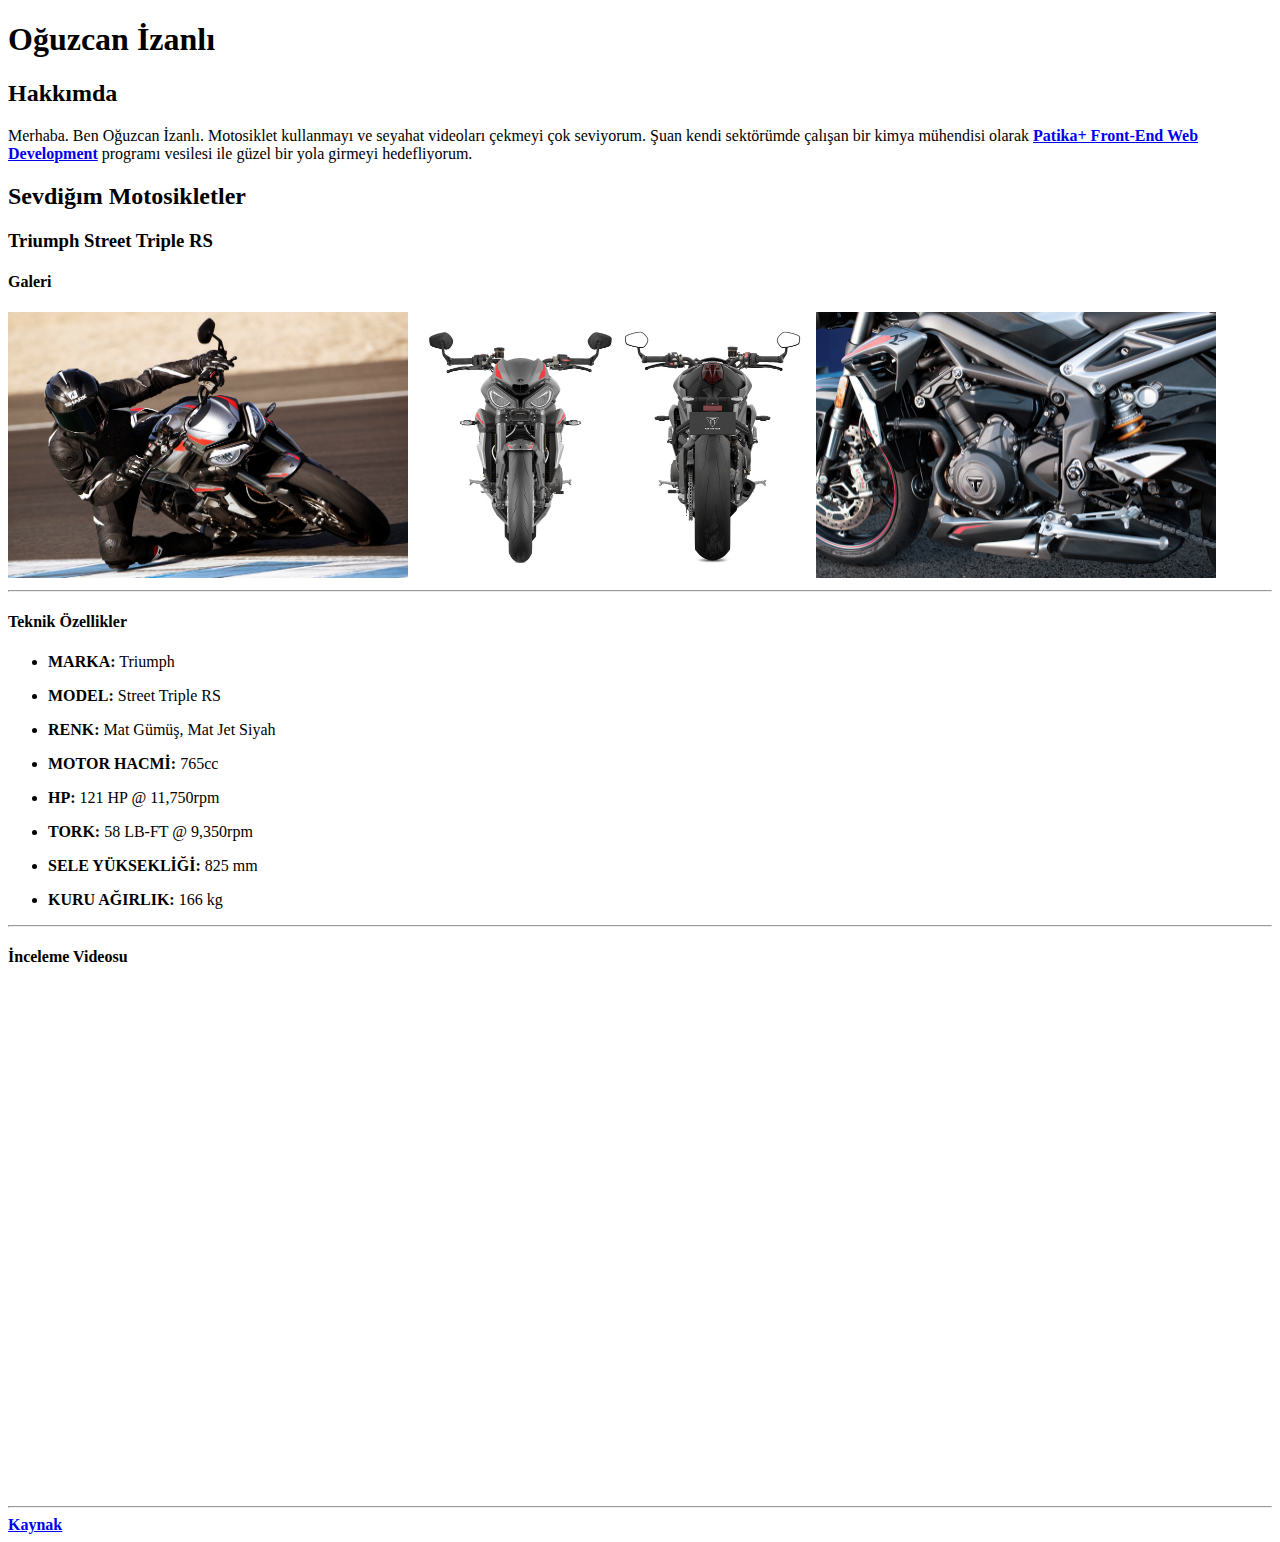
<file: HTML_Odev_1/index.html>
<!DOCTYPE html>
<html lang="tr">
    <head>
        <meta charset="UTF-8" />
        <meta http-equiv="X-UA-Compatible" content="IE=edge" />
        <meta name="viewport" content="width=device-width, initial-scale=1.0" />
        <title>HTML - İlk Web Sayfamızı Oluşturmak</title>
    </head>
    <!-- !+Enter tuş kombinasyonu ile dökümanın HTML dilinde olduğunu belirten talimat verildi. Daha sonra Ctrl+ö ile ilk yorum satırı oluşturuldu -->

    <body>
        <h1>Oğuzcan İzanlı</h1>
        <!-- <h1> ile adım ve soyadımı başlık olarak gösterdim. -->

        <h2>Hakkımda</h2>
        <!-- <h2> ile ilk alt başlık açıldı. -->

        <p>
            Merhaba. Ben Oğuzcan İzanlı. Motosiklet kullanmayı ve seyahat
            videoları çekmeyi çok seviyorum. Şuan kendi sektörümde çalışan bir
            kimya mühendisi olarak
            <a href="https://app.patika.dev"
                ><b>Patika+ Front-End Web Development</b></a
            >
            programı vesilesi ile güzel bir yola girmeyi hedefliyorum.
        </p>
        <!-- <p> etiketi ile paragraglar açıldı. Her <p> etiketinde yeni paragrafa geçildi. -->

        <h2>Sevdiğım Motosikletler</h2>
        <!-- Bu başlığı seçmemdeki sebep hem görsel, hem video hem de yazım olarak oluşturacağım ilk web sayfasında sık kullanılan HTML etiketlerini kullanabilmek. -->

        <h3>Triumph Street Triple RS</h3>

        <h4>Galeri</h4>
        <img
            width="400"
            height="266"
            src="images/ST-RS-1.jpg"
            alt="Street Triple RS"
        />
        <img
            width="400"
            height="266"
            src="images/ST-RS-2.jpg"
            alt="Street Triple RS"
        />
        <img
            width="400"
            height="266"
            src="images/ST-RS-3.jpg"
            alt="Street Triple RS"
        />
        <!-- img src ile ödev klasöründeki fotoğrafları ekledim. -->
        <hr />

        <h4>Teknik Özellikler</h4>
        <ul>
            <li>
                <p><b>MARKA:</b> Triumph</p>
            </li>
            <li>
                <p><b>MODEL:</b> Street Triple RS</p>
            </li>
            <li>
                <p><b>RENK:</b> Mat Gümüş, Mat Jet Siyah</p>
            </li>
            <li>
                <p><b>MOTOR HACMİ:</b> 765cc</p>
            </li>
            <li>
                <p><b>HP:</b> 121 HP @ 11,750rpm</p>
            </li>
            <li>
                <p><b>TORK:</b> 58 LB-FT @ 9,350rpm</p>
            </li>
            <li>
                <p><b>SELE YÜKSEKLİĞİ:</b> 825 mm</p>
            </li>
            <li>
                <p><b>KURU AĞIRLIK:</b> 166 kg</p>
            </li>
        </ul>
        <!-- <ul> ile sırasız liste oluşturup teknik özellikleri alt alta sıraladım. -->
        <hr />

        <h4>İnceleme Videosu</h4>
        <iframe
            width="901"
            height="507"
            src="https://www.youtube.com/embed/tuwhnWeQgpY"
            title="The New Triumph Street Triple RS Review and Insights"
            frameborder="0"
            allow="accelerometer; autoplay; clipboard-write; encrypted-media; gyroscope; picture-in-picture"
            allowfullscreen
        ></iframe>
        <!-- Youtube'dan yerleştirme kodunu kopyalayarak oluşturduğum siteye ekledim. -->

        <br />
        <!-- Kaynak site videonun yanında çıktığı için <br> etiketi alt satıra geçmesi için kullanıldı. -->

        <hr />
        <a href="https://korlas.com.tr"><b>Kaynak</b></a>
    </body>
</html>
</file>
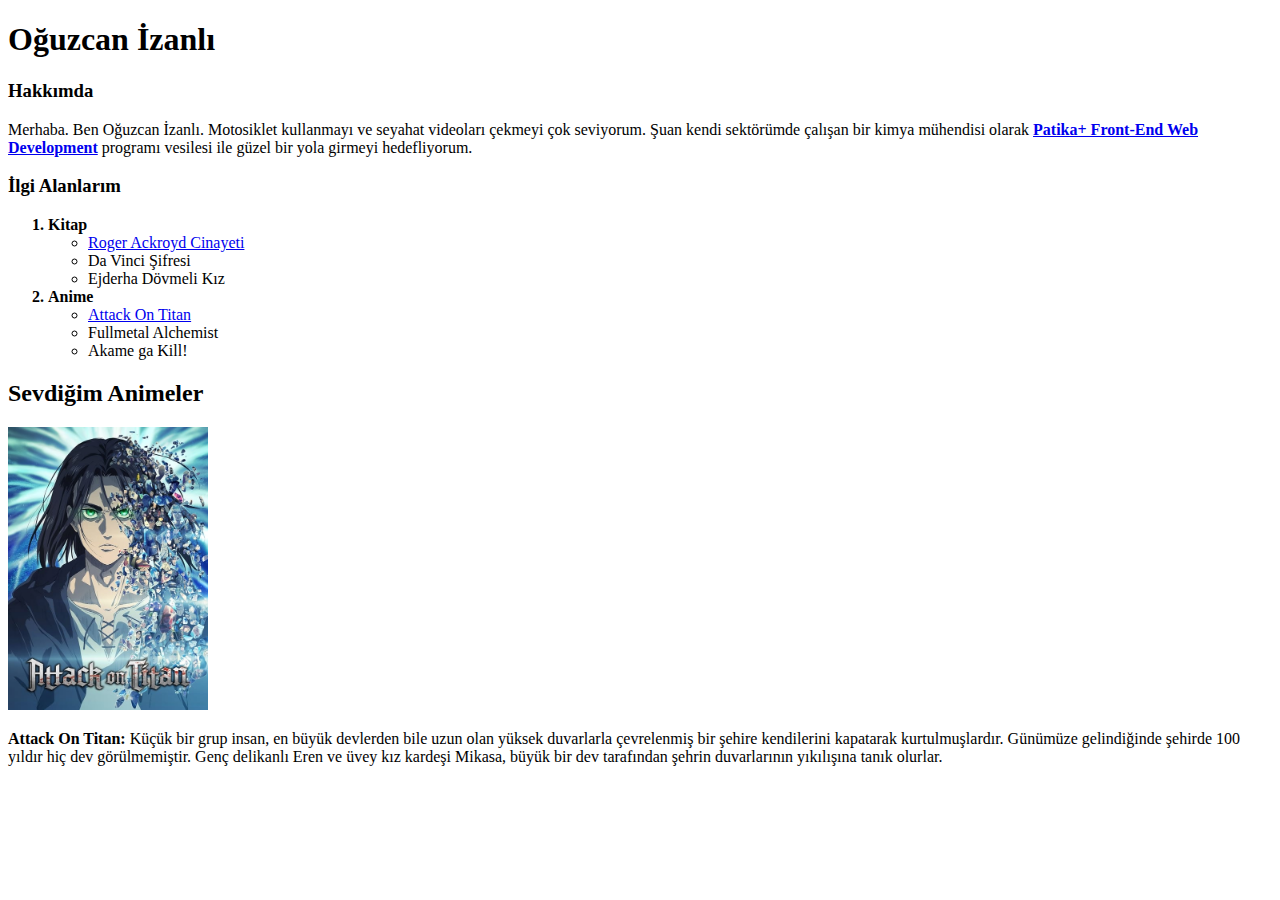
<file: HTML_Odev_2/index.html>
<!DOCTYPE html>
<html lang="tr">
    <head>
        <meta charset="UTF-8" />
        <meta http-equiv="X-UA-Compatible" content="IE=edge" />
        <meta name="viewport" content="width=device-width, initial-scale=1.0" />
        <title>HTML - Kişisel Sayfamızı Detaylandırmaya Devam Etmek</title>
    </head>

    <body>
        <h1>Oğuzcan İzanlı</h1>
        <h3>Hakkımda</h3>
        <p>
            Merhaba. Ben Oğuzcan İzanlı. Motosiklet kullanmayı ve seyahat
            videoları çekmeyi çok seviyorum. Şuan kendi sektörümde çalışan bir
            kimya mühendisi olarak
            <a href="https://app.patika.dev"
                ><b>Patika+ Front-End Web Development</b></a
            >
            programı vesilesi ile güzel bir yola girmeyi hedefliyorum.
        </p>

        <h3>İlgi Alanlarım</h3>

        <!-- ol>li+ul>li*3^li+ul>li*3 -->

        <ol>
            <b><li>Kitap</li></b>
            <ul>
                <li>
                    <a
                        href="https://www.goodreads.com/book/show/15705175-roger-ackroyd-cinayeti"
                        target="_blank"
                        >Roger Ackroyd Cinayeti</a
                    >
                </li>
                <li>Da Vinci Şifresi</li>
                <li>Ejderha Dövmeli Kız</li>
            </ul>
            <b><li>Anime</li></b>
            <ul>
                <li>
                    <a
                        href="https://www.imdb.com/title/tt2560140/"
                        target="_blank"
                        >Attack On Titan</a
                    >
                </li>
                <li>Fullmetal Alchemist</li>
                <li>Akame ga Kill!</li>
            </ul>
        </ol>

        <h2>Sevdiğim Animeler</h2>
        <img
            src="images/attack_on_titan.jpg"
            alt="Attack On Titan"
            width="200"
        />
        <p>
            <b>Attack On Titan:</b> Küçük bir grup insan, en büyük devlerden
            bile uzun olan yüksek duvarlarla çevrelenmiş bir şehire kendilerini
            kapatarak kurtulmuşlardır. Günümüze gelindiğinde şehirde 100 yıldır
            hiç dev görülmemiştir. Genç delikanlı Eren ve üvey kız kardeşi
            Mikasa, büyük bir dev tarafından şehrin duvarlarının yıkılışına
            tanık olurlar.
        </p>
    </body>
</html>
</file>
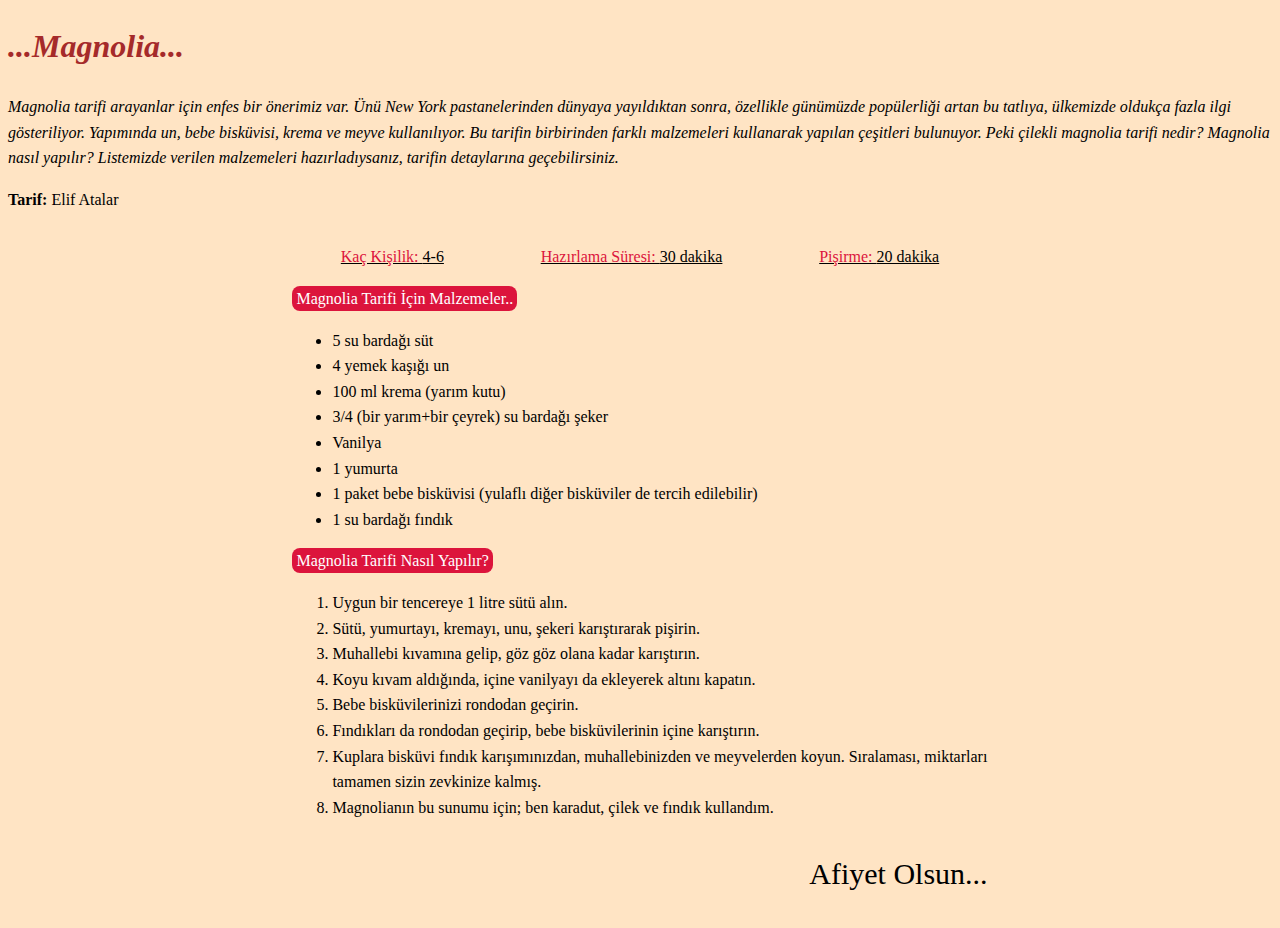
<file: HTML_Odev_3/index.html>
<!DOCTYPE html>
<html lang="tr">
    <head>
        <meta charset="UTF-8" />
        <meta name="viewport" content="width=device-width, initial-scale=1.0" />
        <title>Magnolia Tarifi</title>
        <link rel="stylesheet" href="/HTML_Odev_3/style.css" />
    </head>

    <body>
        <h1>...Magnolia...</h1>
        <p>
            <em>
                Magnolia tarifi arayanlar için enfes bir önerimiz var. Ünü New
                York pastanelerinden dünyaya yayıldıktan sonra, özellikle
                günümüzde popülerliği artan bu tatlıya, ülkemizde oldukça fazla
                ilgi gösteriliyor. Yapımında un, bebe bisküvisi, krema ve meyve
                kullanılıyor. Bu tarifin birbirinden farklı malzemeleri
                kullanarak yapılan çeşitleri bulunuyor. Peki çilekli magnolia
                tarifi nedir? Magnolia nasıl yapılır? Listemizde verilen
                malzemeleri hazırladıysanız, tarifin detaylarına geçebilirsiniz.
            </em>
        </p>
        <p><b>Tarif: </b>Elif Atalar</p>

        <div class="container">
            <div class="row">
                <p class="underline">
                    Kaç Kişilik: <span style="color: black">4-6</span>
                </p>
                <p class="underline">
                    Hazırlama Süresi:
                    <span style="color: black">30 dakika</span>
                </p>
                <p class="underline">
                    Pişirme: <span style="color: black">20 dakika</span>
                </p>
            </div>

            <div>
                <p class="title">Magnolia Tarifi İçin Malzemeler..</p>
                <ul>
                    <li>5 su bardağı süt</li>
                    <li>4 yemek kaşığı un</li>
                    <li>100 ml krema (yarım kutu)</li>
                    <li>3/4 (bir yarım+bir çeyrek) su bardağı şeker</li>
                    <li>Vanilya</li>
                    <li>1 yumurta</li>
                    <li>
                        1 paket bebe bisküvisi (yulaflı diğer bisküviler de
                        tercih edilebilir)
                    </li>
                    <li>1 su bardağı fındık</li>
                </ul>
                <p class="title">Magnolia Tarifi Nasıl Yapılır?</p>
                <ol>
                    <li>Uygun bir tencereye 1 litre sütü alın.</li>
                    <li>
                        Sütü, yumurtayı, kremayı, unu, şekeri karıştırarak
                        pişirin.
                    </li>
                    <li>
                        Muhallebi kıvamına gelip, göz göz olana kadar
                        karıştırın.
                    </li>
                    <li>
                        Koyu kıvam aldığında, içine vanilyayı da ekleyerek
                        altını kapatın.
                    </li>
                    <li>Bebe bisküvilerinizi rondodan geçirin.</li>
                    <li>
                        Fındıkları da rondodan geçirip, bebe bisküvilerinin
                        içine karıştırın.
                    </li>
                    <li>
                        Kuplara bisküvi fındık karışımınızdan, muhallebinizden
                        ve meyvelerden koyun. Sıralaması, miktarları tamamen
                        sizin zevkinize kalmış.
                    </li>
                    <li>
                        Magnolianın bu sunumu için; ben karadut, çilek ve fındık
                        kullandım.
                    </li>
                </ol>
            </div>
            <p class="ao">Afiyet Olsun...</p>
        </div>
    </body>
</html>
</file>
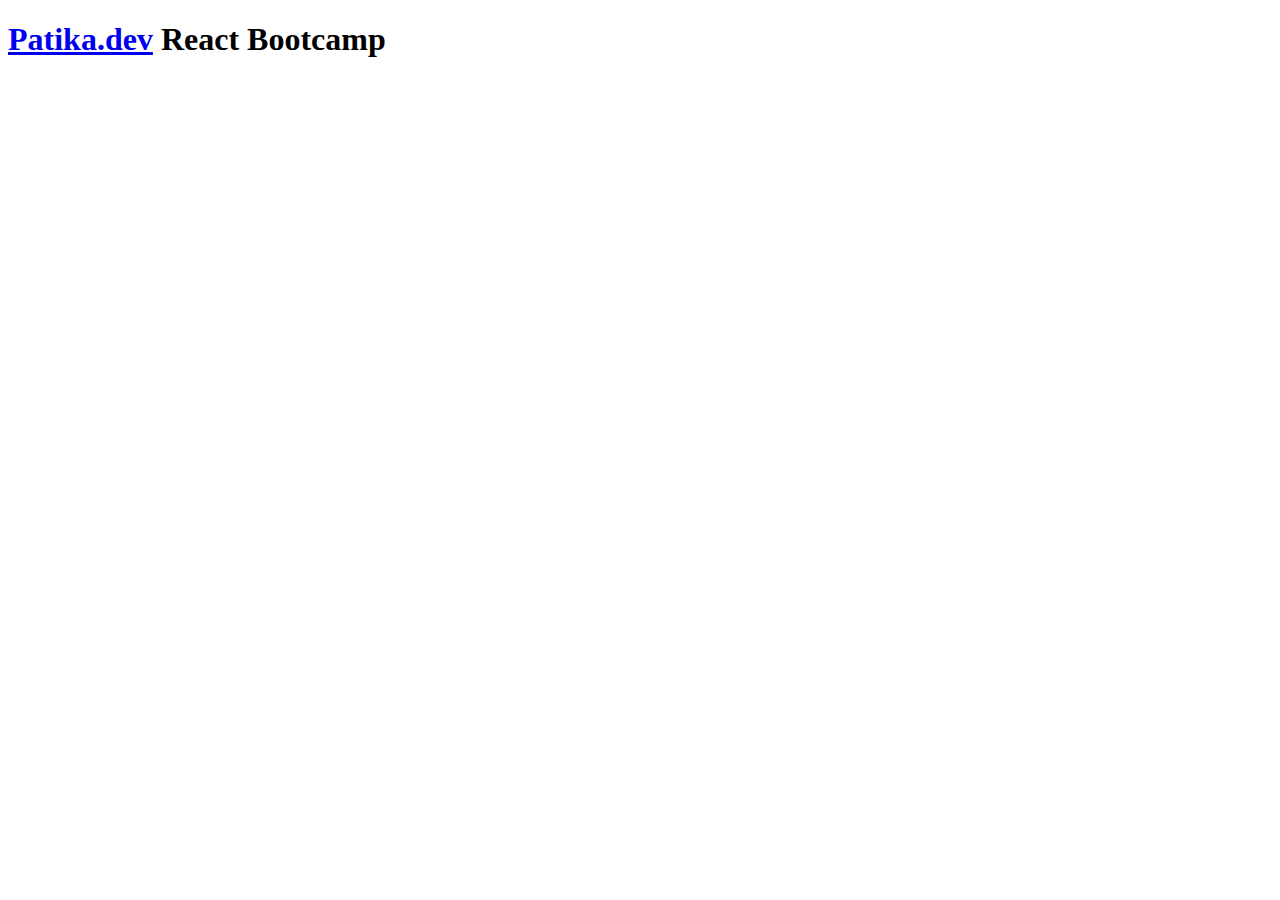
<file: Practise/index.html>
<!DOCTYPE html>
<html lang="en">
    <head>
        <meta charset="UTF-8" />
        <meta name="viewport" content="width=device-width, initial-scale=1.0" />
        <title>Pratik - Terminal Kullanarak İlk Projeni Github'a Yükle</title>
    </head>
    <body>
        <h1><a href="https://www.patika.dev/">Patika.dev</a> React Bootcamp</h1>
    </body>
</html>
</file>
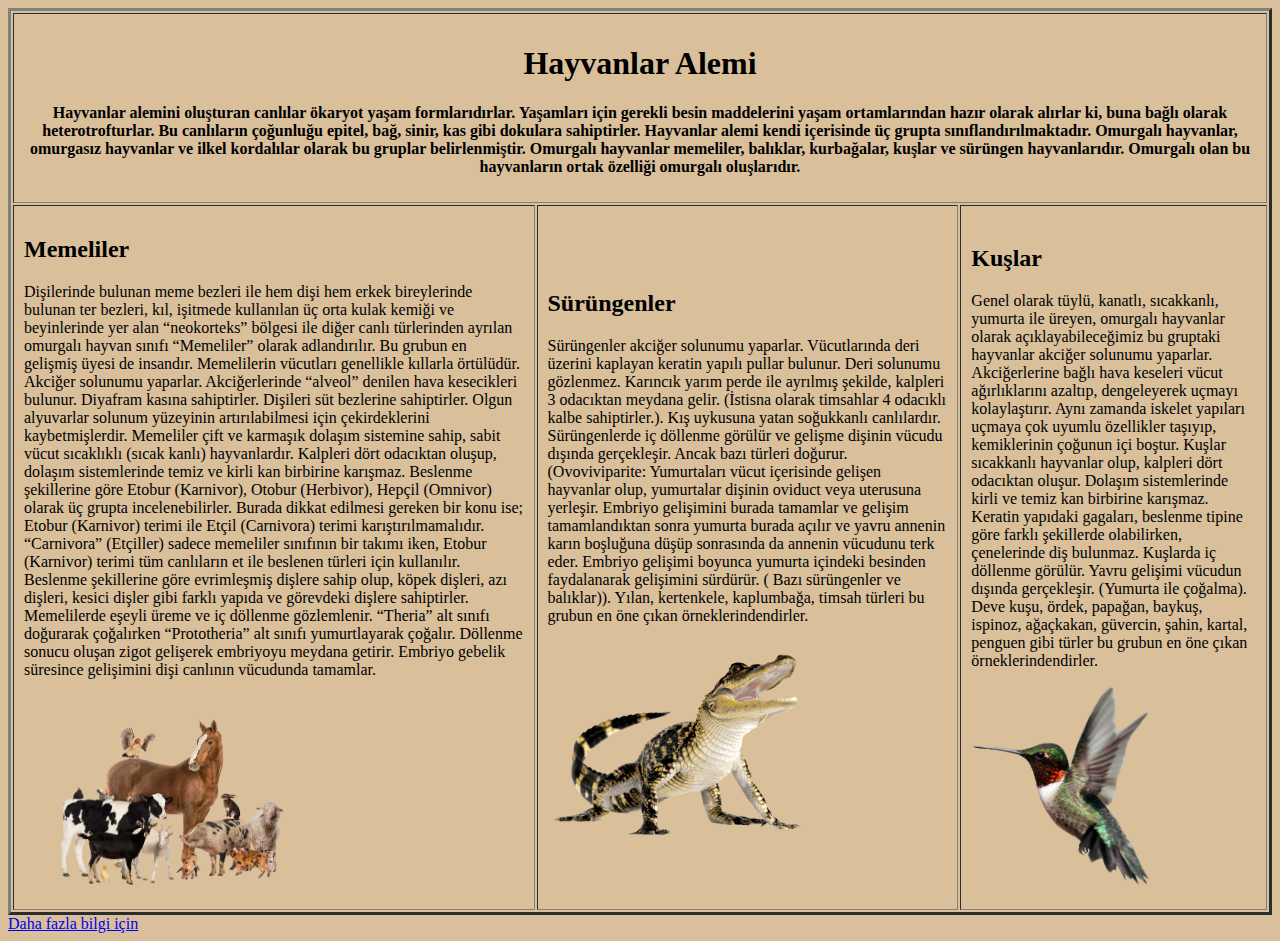
<file: Practise_1/index.html>
<!DOCTYPE html>
<html lang="tr">
    <head>
        <meta charset="UTF-8" />
        <meta name="viewport" content="width=device-width, initial-scale=1.0" />
        <title>Hayvanlar Alemi</title>
    </head>
    <body style="background-color: #d9bf9a">
        <table border="3">
            <tr>
                <th colspan="3" style="padding: 10px">
                    <h1>Hayvanlar Alemi</h1>
                    <p>
                        Hayvanlar alemini oluşturan canlılar ökaryot yaşam
                        formlarıdırlar. Yaşamları için gerekli besin maddelerini
                        yaşam ortamlarından hazır olarak alırlar ki, buna bağlı
                        olarak heterotrofturlar. Bu canlıların çoğunluğu epitel,
                        bağ, sinir, kas gibi dokulara sahiptirler. Hayvanlar
                        alemi kendi içerisinde üç grupta sınıflandırılmaktadır.
                        Omurgalı hayvanlar, omurgasız hayvanlar ve ilkel
                        kordalılar olarak bu gruplar belirlenmiştir. Omurgalı
                        hayvanlar memeliler, balıklar, kurbağalar, kuşlar ve
                        sürüngen hayvanlarıdır. Omurgalı olan bu hayvanların
                        ortak özelliği omurgalı oluşlarıdır.
                    </p>
                </th>
            </tr>
            <tr>
                <td style="padding: 10px">
                    <h2>Memeliler</h2>
                    <p>
                        Dişilerinde bulunan meme bezleri ile hem dişi hem erkek
                        bireylerinde bulunan ter bezleri, kıl, işitmede
                        kullanılan üç orta kulak kemiği ve beyinlerinde yer alan
                        “neokorteks” bölgesi ile diğer canlı türlerinden ayrılan
                        omurgalı hayvan sınıfı “Memeliler” olarak adlandırılır.
                        Bu grubun en gelişmiş üyesi de insandır. Memelilerin
                        vücutları genellikle kıllarla örtülüdür. Akciğer
                        solunumu yaparlar. Akciğerlerinde “alveol” denilen hava
                        kesecikleri bulunur. Diyafram kasına sahiptirler.
                        Dişileri süt bezlerine sahiptirler. Olgun alyuvarlar
                        solunum yüzeyinin artırılabilmesi için çekirdeklerini
                        kaybetmişlerdir. Memeliler çift ve karmaşık dolaşım
                        sistemine sahip, sabit vücut sıcaklıklı (sıcak kanlı)
                        hayvanlardır. Kalpleri dört odacıktan oluşup, dolaşım
                        sistemlerinde temiz ve kirli kan birbirine karışmaz.
                        Beslenme şekillerine göre Etobur (Karnivor), Otobur
                        (Herbivor), Hepçil (Omnivor) olarak üç grupta
                        incelenebilirler. Burada dikkat edilmesi gereken bir
                        konu ise; Etobur (Karnivor) terimi ile Etçil (Carnivora)
                        terimi karıştırılmamalıdır. “Carnivora” (Etçiller)
                        sadece memeliler sınıfının bir takımı iken, Etobur
                        (Karnivor) terimi tüm canlıların et ile beslenen türleri
                        için kullanılır. Beslenme şekillerine göre evrimleşmiş
                        dişlere sahip olup, köpek dişleri, azı dişleri, kesici
                        dişler gibi farklı yapıda ve görevdeki dişlere
                        sahiptirler. Memelilerde eşeyli üreme ve iç döllenme
                        gözlemlenir. “Theria” alt sınıfı doğurarak çoğalırken
                        “Prototheria” alt sınıfı yumurtlayarak çoğalır. Döllenme
                        sonucu oluşan zigot gelişerek embriyoyu meydana getirir.
                        Embriyo gebelik süresince gelişimini dişi canlının
                        vücudunda tamamlar.
                    </p>
                    <img
                        src="images/mammals.png"
                        height="200px"
                        alt="Memeliler"
                    />
                </td>

                <td style="padding: 10px">
                    <h2>Sürüngenler</h2>
                    <p>
                        Sürüngenler akciğer solunumu yaparlar. Vücutlarında deri
                        üzerini kaplayan keratin yapılı pullar bulunur. Deri
                        solunumu gözlenmez. Karıncık yarım perde ile ayrılmış
                        şekilde, kalpleri 3 odacıktan meydana gelir. (İstisna
                        olarak timsahlar 4 odacıklı kalbe sahiptirler.). Kış
                        uykusuna yatan soğukkanlı canlılardır. Sürüngenlerde iç
                        döllenme görülür ve gelişme dişinin vücudu dışında
                        gerçekleşir. Ancak bazı türleri doğurur. (Ovoviviparite:
                        Yumurtaları vücut içerisinde gelişen hayvanlar olup,
                        yumurtalar dişinin oviduct veya uterusuna yerleşir.
                        Embriyo gelişimini burada tamamlar ve gelişim
                        tamamlandıktan sonra yumurta burada açılır ve yavru
                        annenin karın boşluğuna düşüp sonrasında da annenin
                        vücudunu terk eder. Embriyo gelişimi boyunca yumurta
                        içindeki besinden faydalanarak gelişimini sürdürür. (
                        Bazı sürüngenler ve balıklar)). Yılan, kertenkele,
                        kaplumbağa, timsah türleri bu grubun en öne çıkan
                        örneklerindendirler.
                    </p>
                    <img
                        src="images/reptiles.png"
                        height="200px"
                        alt="Sürüngenler"
                    />
                </td>
                <td style="padding: 10px">
                    <h2>Kuşlar</h2>
                    <p>
                        Genel olarak tüylü, kanatlı, sıcakkanlı, yumurta ile
                        üreyen, omurgalı hayvanlar olarak açıklayabileceğimiz bu
                        gruptaki hayvanlar akciğer solunumu yaparlar.
                        Akciğerlerine bağlı hava keseleri vücut ağırlıklarını
                        azaltıp, dengeleyerek uçmayı kolaylaştırır. Aynı zamanda
                        iskelet yapıları uçmaya çok uyumlu özellikler taşıyıp,
                        kemiklerinin çoğunun içi boştur. Kuşlar sıcakkanlı
                        hayvanlar olup, kalpleri dört odacıktan oluşur. Dolaşım
                        sistemlerinde kirli ve temiz kan birbirine karışmaz.
                        Keratin yapıdaki gagaları, beslenme tipine göre farklı
                        şekillerde olabilirken, çenelerinde diş bulunmaz.
                        Kuşlarda iç döllenme görülür. Yavru gelişimi vücudun
                        dışında gerçekleşir. (Yumurta ile çoğalma). Deve kuşu,
                        ördek, papağan, baykuş, ispinoz, ağaçkakan, güvercin,
                        şahin, kartal, penguen gibi türler bu grubun en öne
                        çıkan örneklerindendirler.
                    </p>
                    <img src="images/birds.png" height="200px" alt="Kuşlar" />
                </td>
            </tr>
        </table>
        <a href="https://www.wikipedia.org">Daha fazla bilgi için</a>
    </body>
</html>
</file>
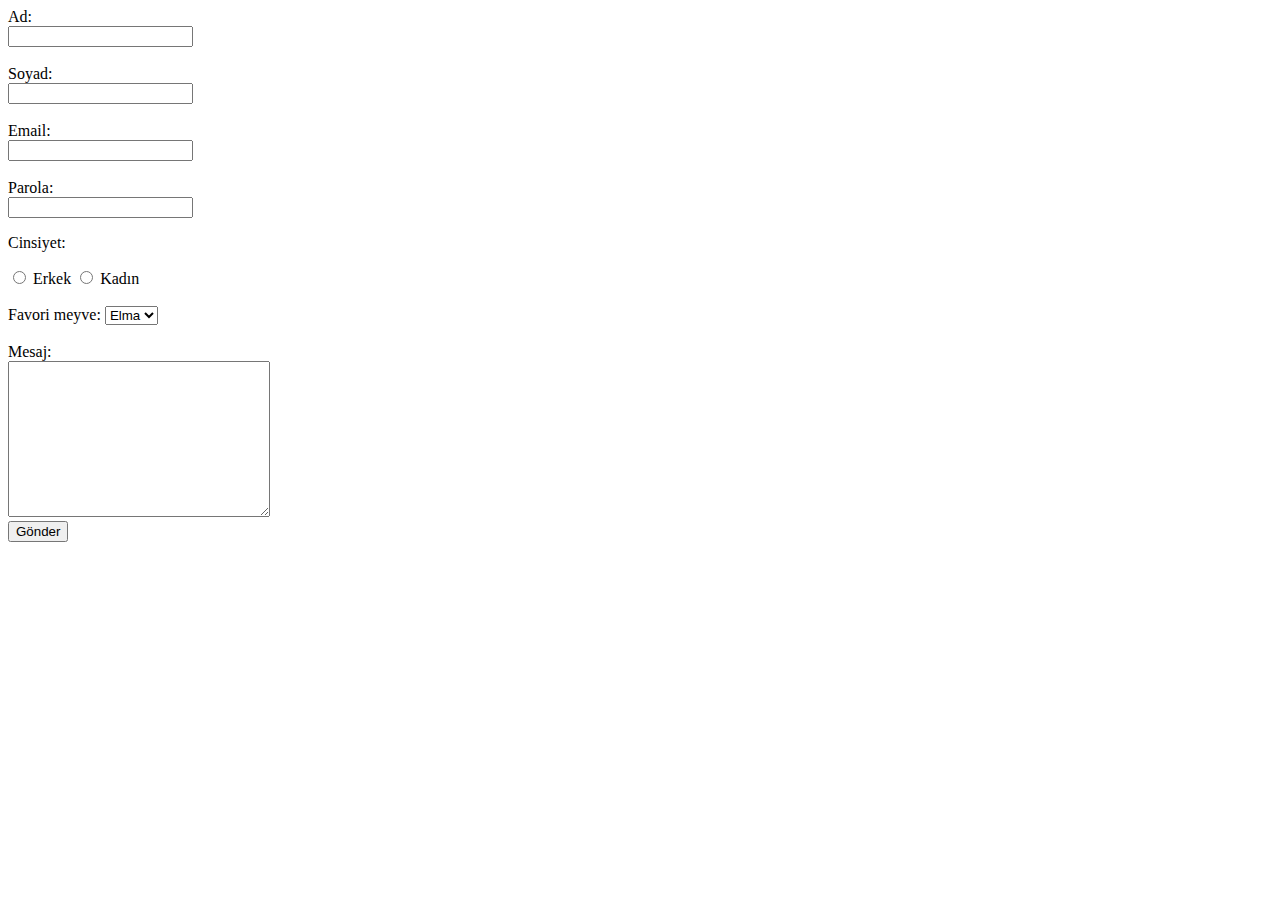
<file: Practise_2/index.html>
<!DOCTYPE html>
<html lang="tr">
    <head>
        <meta charset="UTF-8" />
        <meta name="viewport" content="width=device-width, initial-scale=1.0" />
        <title>Form Elemanları Kullanımı (input, select, textarea vb.)</title>
    </head>
    <body>
        <form action="">
            <!-- Text Input -->
            <label for="fname">Ad:</label> <br />
            <input type="text" id="fname" name="fname" required /> <br />
            <br />

            <label for="lname">Soyad:</label> <br />
            <input type="text" id="lname" name="lname" required /> <br />
            <br />

            <!-- Email Input -->
            <label for="email">Email:</label> <br />
            <input type="email" id="email" name="email" required /> <br />
            <br />

            <!-- Password Input -->
            <label for="password">Parola:</label> <br />
            <input
                type="password"
                id="password"
                minlength="8"
                name="password"
                required
            />
            <br />

            <!-- Radio Button Input -->
            <p>Cinsiyet:</p>
            <input type="radio" id="male" name="gender" value="male" required />
            <label for="male">Erkek</label>

            <input
                type="radio"
                id="female"
                name="gender"
                value="female"
                required
            />
            <label for="female">Kadın</label>
            <br /><br />

            <!-- Select Input -->
            <label for="fruit">Favori meyve:</label>
            <select id="fruit" name="fruit">
                <option value="elma">Elma</option>
                <option value="muz">Muz</option>
                <option value="erik">Erik</option>
            </select>
            <br />
            <br />

            <!-- Textarea Input -->
            <label for="message">Mesaj:</label><br />
            <textarea
                name="message"
                id="message"
                cols="30"
                rows="10"
            ></textarea>
            <br />

            <!-- Submit Button -->
            <input type="submit" value="Gönder" />
        </form>
    </body>
</html>
</file>
<file: HTML_Odev_3/style.css>
body {
    background-color: bisque;
    line-height: 1.6;
}

h1 {
    color: brown;
    font-style: italic;
}

.container {
    width: 55%;
    margin: auto;
}

.row {
    display: flex;
    justify-content: space-around;
    text-decoration: underline black;
    color:crimson;
}

.title {
    color: white;
    background-color: crimson;
    border-radius: 8px;
    padding: 4px;
    display: inline;
}

.ao {
    text-align: right;
    font-size: 30px;
}
</file>
